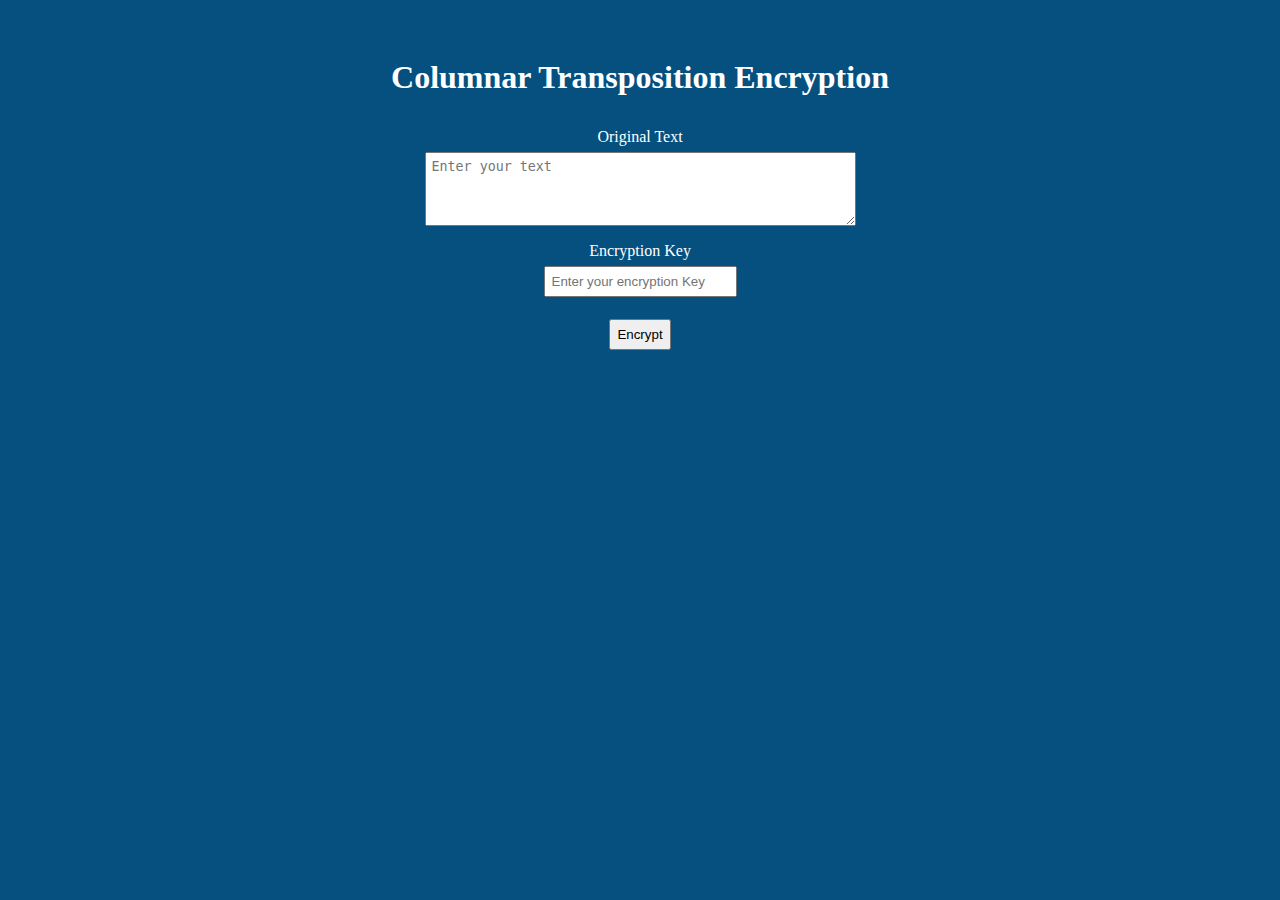
<file: index.html>
<!DOCTYPE html>
<html lang="en">
<head>
    <meta charset="UTF-8">
    <meta name="viewport" content="width=device-width, initial-scale=1.0">
    <link rel="stylesheet" href="algae.css">
    <title>Columnar Transposition</title>
</head>


<body>
    <form id="encrypt-form">
        <div class="container">
            <h1>Columnar Transposition Encryption</h1>
            <div class="text_area" >
                <label for="original-text">Original Text</label>
                <textarea placeholder="Enter your text" id="original-text" rows="4" cols="50"></textarea>
            </div>
            <div class="encrypt_key">
                <label for="encryption-key">Encryption Key</label>
                <input placeholder="Enter your encryption Key" type="text" id="encryption-key">
            </div>
            <div class="button_input"><input type="submit" value="Encrypt"></div>
        </div>
    </form>
    <script src="script.js"></script>
</body>
</html>
</file>
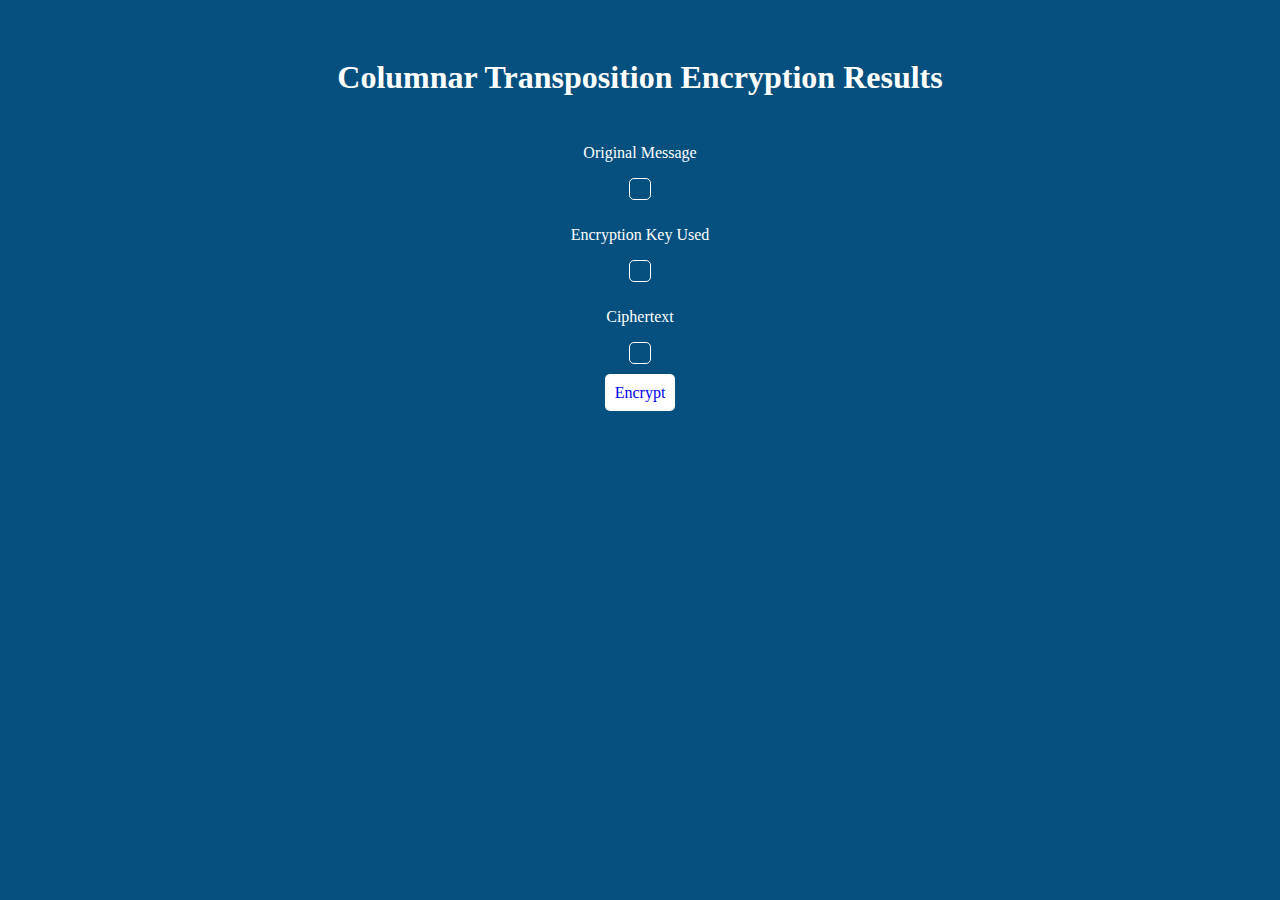
<file: result.html>
<!DOCTYPE html>
<html lang="en">
<head>
    <meta charset="UTF-8">
    <link rel="stylesheet" href="algae.css">
    <meta name="viewport" content="width=device-width, initial-scale=1.0">
    <title>Columnar Transposition</title>
</head>

<body><div class="container">

        <div class="one">
            <h1>Columnar Transposition Encryption Results</h1>
        </div>
        <div class="one">
            <p>Original Message</p> <span id="original-message"></span>
        </div>
        <div class="one">
            <p>Encryption Key Used </p> <span id="encryption-key-used"></span>
        </div>
        <div class="one">
            <p>Ciphertext </p> <span id="ciphertext"></span>
        </div>
        <div class="two"><a href="index.html">Encrypt</a></div>
</div>
    <script>
        document.getElementById('original-message').textContent = localStorage.getItem('originalText');
        document.getElementById('encryption-key-used').textContent = localStorage.getItem('encryptionKey');
        document.getElementById('ciphertext').textContent = localStorage.getItem('cipherText');
    </script>
</body>
</html>
</file>
<file: algae.css>
.text_area,.one, .button_input, .encrypt_key{
    display: flex;
    flex-direction: column;
    align-items: center;
    justify-content: center;
}
.container{
    display: flex;
    flex-direction: column;
    gap: 10px;
    align-items: center;
    justify-content: center;
}

body{
    display: flex;
    flex-direction: column;
    padding: 30px;
    background-color: rgb(5, 80, 127);
    color: white;
}

input, textarea{
    padding: 6px;
    margin: 6px;
}
span{
    /* background-color: white; */
    padding: 10px;
    border: 1px solid white;
    border-radius: 5px;
}

a{
    text-decoration: none;
     background-color: rgb(255, 255, 255);
    border-radius: 5px;
    padding: 10px;
    margin: 6px;
}


a:hover{
    background-color: rgb(156, 215, 255);
    color: black;
    padding:10px ;
    border: none;
    border-radius: 5px;
}

.two{
    margin: 10px;
}
</file>
